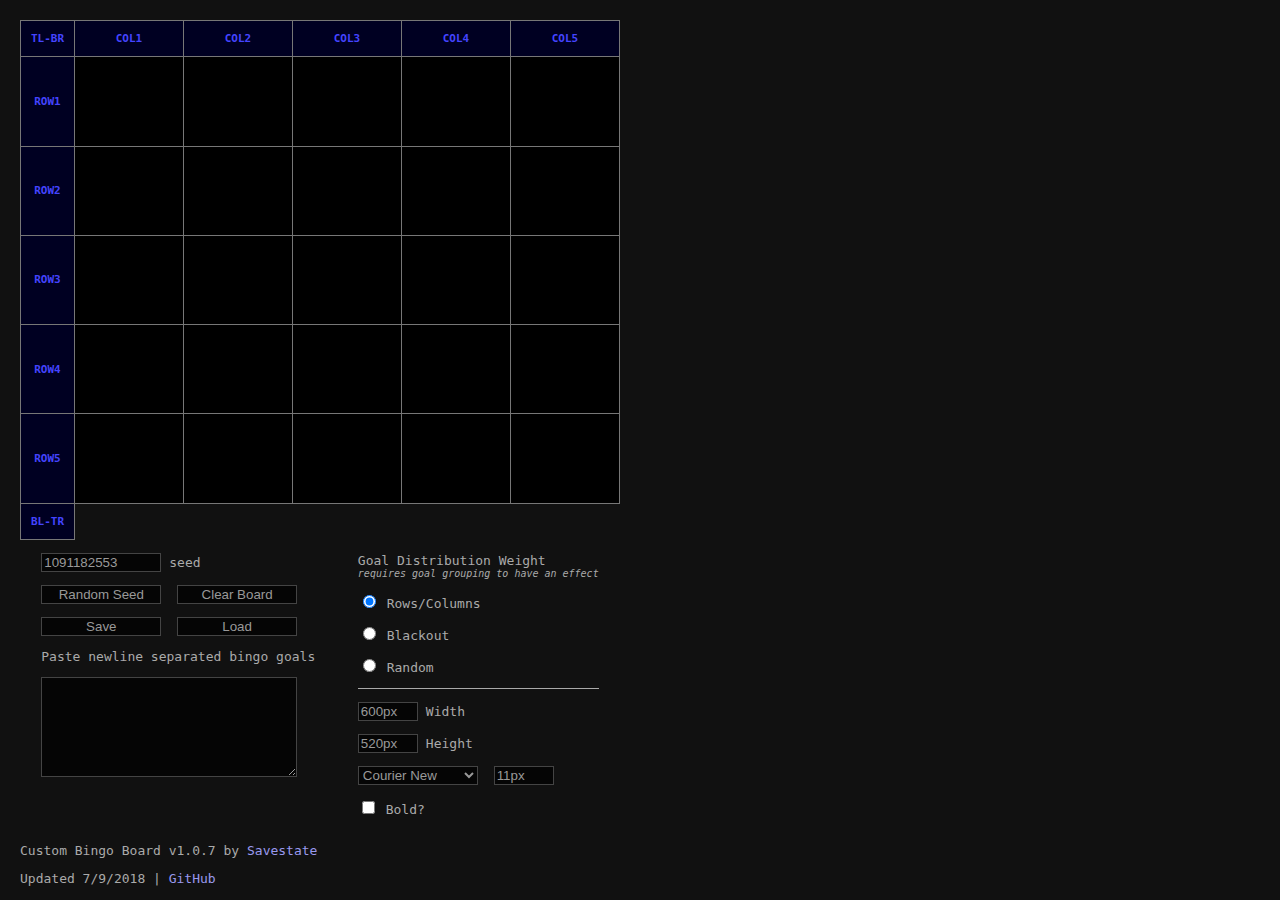
<file: bingo-board.html>
<html>
<head>
	<title>Bingo Generator (Custom)</title>
	<style>
		body {
			background-color: #111;
			margin: 0;
			padding: 0;
		}
		a {
			color: #99e; 
			text-decoration:none;
		}
		hr {
			height: 1px;
			border-style: none;
			background-color: #aaa;
			margin: 0;
			padding: 0;
			width: 100%;
		}
		ul, li, h2 {
			margin: 8px;
			padding: 0;
		}

		#board {
			width: 600px;
			height: 520px;
			margin: 20px;
		}
		.settings {
			display: flex;
			justify-content: space-around;
		}
		#board-table {
			border-width: 0px;
			border-collapse: collapse;
			border-spacing: 0;
			border-style: none;
			border-color: #fff;
			padding: 0;
			margin: 0;
			color: #cee;
			width: 100%;
			height: 100%;
			font-size: 11px;
			font-family: monospace;
		}
		#board-table td {
			border-width: 1px;
			border-style: solid;
			border-color: #777;
			text-align: center;
		}
		.row0, .col0 {
			background-color: #002;
			color: #44f;
			font-weight: bold;
		}
		.row0.color-hover, .col0.color-hover {
			background-color: #22a;
			color: #88f;
			font-weight: bold;
		}
		.col0 {
			width: 9%;
		}
		.col1, .col2, .col3, .col4, .col5 {
			width: 18.2%;
		}
		.row0 {
			height: 7%;
		}
		.row1, .row2, .row3, .row4, .row5 {
			height: 17.2%;
		}
		.row6 {
			height: 7%;
		}
		.adjust {
			color: #aaa;
			font-family: monospace;
		}
		.footer {
			margin-bottom: 12px;
			margin-top: 12px;
		}
		.color-black {
			background-color: #000;
		}
		.color-black.color-hover {
			background-color: #113;
		}
		.color-green {
			background-color: #141;
		}
		.color-green.color-hover {
			background-color: #262;
		}
		.color-red {
			background-color: #411;
		}
		.color-red.color-hover {
			background-color: #622;
		}
		.changer {
			min-width: 120px;
			width: 120px;
			background-color: #050505;
			border-style: solid;
			border-color: #444;
			border-width: 1px;
			color: #999;
			margin-right: 8px;
		}
		.changer-half {
			min-width: 60px;
			width: 60px;
			background-color: #050505;
			border-style: solid;
			border-color: #444;
			border-width: 1px;
			color: #999;
			margin-right: 8px;
		}
		.noselect {
		-webkit-touch-callout: none; /* iOS Safari */
		-webkit-user-select:   none; /* Safari */
		 -khtml-user-select:   none; /* Konqueror HTML */
		   -moz-user-select:   none; /* Firefox */
		    -ms-user-select:   none; /* Internet Explorer/Edge */
		         user-select:  none; /* Non-prefixed version, currently
		                                supported by Chrome and Opera */
		}
		textarea.changer {
			width: 256px;
			height: 100px;
		}
	</style>
	<script>
		var MAX_SEED_SIZE = 2147483646;

		window.onload = function() {
			document.getElementById('changer-seed').value = Math.floor(Math.random() * MAX_SEED_SIZE);
			for(var row=1; row<=5; row++){
				for(var col=1; col<=5; col++){
					var cell = document.getElementsByClassName("row"+row+" col"+col)[0];
					cell.classList.add("color-black");
					cell.onmouseover = function() {
						this.classList.add("color-hover");
					};
					cell.onmouseout = function() {
						this.classList.remove("color-hover");
					};
					cell.onclick = function() {
						if (this.classList.contains('color-black')) {
							this.classList.remove("color-black");
							this.classList.add("color-green");
						} else if (this.classList.contains('color-green')) {
							this.classList.remove("color-green");
							this.classList.add("color-red");
						} else if (this.classList.contains('color-red')) {
							this.classList.remove("color-red");
							this.classList.add("color-black");
						}
					};
				}
			}
			// ---- rows/cols ----
			for (var i=1; i<6; i++) {
				var col_h = document.getElementsByClassName("col0 row"+i)[0];
				var row_h = document.getElementsByClassName("row0 col"+i)[0];
				col_h.onmouseover = function() {
					for(var j=0; j<this.classList.length; j++) {
						if (this.classList[j].includes('row')) {
							var row = this.classList[j];
							var cols = document.getElementsByClassName(row);
							for (var k=0; k<cols.length; k++) {
								cols[k].classList.add("color-hover");
							}
						}
					}
				};
				col_h.onmouseout = function() {
					for(var j=0; j<this.classList.length; j++) {
						if (this.classList[j].includes('row')) {
							var row = this.classList[j];
							var cols = document.getElementsByClassName(row);
							for (var k=0; k<cols.length; k++) {
								cols[k].classList.remove("color-hover");
							}
						}
					}
				};
				row_h.onmouseover = function() {
					for(var j=0; j<this.classList.length; j++) {
						if (this.classList[j].includes('col')) {
							var col = this.classList[j];
							var rows = document.getElementsByClassName(col);
							for (var k=0; k<rows.length; k++) {
								rows[k].classList.add("color-hover");
							}
						}
					}
				};
				row_h.onmouseout = function() {
					for(var j=0; j<this.classList.length; j++) {
						if (this.classList[j].includes('col')) {
							var col = this.classList[j];
							var rows = document.getElementsByClassName(col);
							for (var k=0; k<rows.length; k++) {
								rows[k].classList.remove("color-hover");
							}
						}
					}
				};
			}
			// ---- tlbr ----
			var tlbr = document.getElementsByClassName("row0 col0")[0];
			tlbr.onmouseover = function() {
				for(var i=0; i<=6; i++) {
					var cells = document.getElementsByClassName("row"+i+" col"+i);
					if (cells.length <= 0) { return; }
					cells[0].classList.add("color-hover");
				}
			};
			tlbr.onmouseout = function() {
				for(var i=0; i<=6; i++) {
					var cells = document.getElementsByClassName("row"+i+" col"+i);
					if (cells.length <= 0) { return; }
					cells[0].classList.remove("color-hover");
				}
			};
			// ---- bltr ----
			var bltr = document.getElementsByClassName("row6 col0")[0];
			bltr.onmouseover = function() {
				for(var i=0; i<=6; i++) {
					var cells = document.getElementsByClassName("row"+(6-i)+" col"+i);
					if (cells.length <= 0) { return; }
					cells[0].classList.add("color-hover");
				}
			};
			bltr.onmouseout = function() {
				for(var i=0; i<=6; i++) {
					var cells = document.getElementsByClassName("row"+(6-i)+" col"+i);
					if (cells.length <= 0) { return; }
					cells[0].classList.remove("color-hover");
				}
			};
		}
		function adj_font(amt) {
			document.getElementById('board-table').style.fontFamily = amt;
		}
		function adj_fontsize(amt) {
			document.getElementById('board-table').style.fontSize = amt;
		}
		function adj_bold(amt) {
			document.getElementById('board-table').style.fontWeight = amt ? "bold" : "normal";
		}
		function adj_width(amt) {
			document.getElementById('board').style.width = amt;
		}
		function adj_height(amt) {
			document.getElementById('board').style.height = amt;
		}
		// https://gist.github.com/blixt/f17b47c62508be59987b
		// --------------------------------------------------
		function Random(seed) {
			seed = Math.floor(seed);
			this._seed = seed % 2147483647;
			if (this._seed <= 0) this._seed += MAX_SEED_SIZE;
		}
		Random.prototype.next = function () { // 2^31 - 2 (2147483646) upper limit 
			return this._seed = this._seed * 16807 % (MAX_SEED_SIZE + 1);
		};
		// --------------------------------------------------

		function random_seed() {
			document.getElementById('changer-seed').value = Math.floor(Math.random() * MAX_SEED_SIZE);
			clear_board();
			update_goals();
		}

		function clear_board() {
			for (var row=1; row<=5; row++) {
				for (var col=1; col<=5; col++) {
					document.getElementsByClassName("row"+row+" col"+col)[0].classList = "row"+row+" col"+col+" color-black";
				}
			}
		}

		function update_goals() {
			var board = [];
			var seed_val = parseInt(document.getElementById('changer-seed').value)
			if (seed_val > MAX_SEED_SIZE) {
				window.alert("Seed is bigger than "+MAX_SEED_SIZE+"!");
				return;
			}
			// split lines into objects w a group array
			var lines = document.getElementById('goals').value.trim().split('\n');
			var goals = [];
			for (var i=0; i<lines.length; i++) {
				var line = lines[i];
				var split = line.split('|');
				var groups = [];
				for (var j=0; j<split.length-1; j++) {
					groups.push(split[j]);
				}
				var goal_object = {
					goal: split[split.length-1],
					groups: groups
				};
				goals.push(goal_object);
			}

			var radios = {
				random: document.getElementById("changer-radio-rd").checked,
				blackout: document.getElementById("changer-radio-bo").checked,
				rowcol: document.getElementById("changer-radio-rc").checked
			};

			var rng = new Random(seed_val);
			for (var row=1; row<=5; row++){
				board.push([]);
				for (var col=1; col<=5; col++){
					// no conflict initially
					var conflict;
					var goal;
					do {
						conflict = false;
						// get goal from the goals list 
						var goal_index = rng.next() % goals.length;
						goal = goals[goal_index];
						// if blackout, no two goals may share a group
						if (radios.blackout) {
							for (var i=0; i<goal.groups.length; i++) {
								// loop checking the groups of the potential goal
								for (var j=0; j<board.length; j++) {
									// loop checking board rows
									for (var k=0; k<board[j].length; k++) {
										// loop checking board columns 
										if (board[j][k].groups.includes(goal.groups[i])) {
											conflict = goal.groups[i]; // conflict found !!
											break;
										}
									}
									if (conflict) break;
								}
								if (conflict) break;
							}
						// rows / cols / tlbr / bltr
						} else if (radios.rowcol) {
							for (var i=0; i<goal.groups.length; i++) {
								// loop checking the groups of the potential goal
								for (var j=1; j<row && !conflict; j++) {
									// current row
									var square = board[j-1][col-1];
									if (square.groups.includes(goal.groups[i])) {
										conflict = square; // conflict found !!
									}
								}
								for (var j=1; j<col && !conflict; j++) {
									// current col
									var square = board[row-1][j-1];
									if (board[row-1][j-1].groups.includes(goal.groups[i])) {
										conflict = board[row-1][j-1]; // conflict found !!
									}
								}
								for (var j=1; j<row && row==col && !conflict; j++) {
									// tlbr
									var square = board[j-1][j-1];
									if (square.groups.includes(goal.groups[i])) {
										conflict = square;
									}
								}
								for (var j=1; j<row && 6-row==col && !conflict; j++) {
									// bltr
									var square = board[j-1][j-1];
									if (square.groups.includes(goal.groups[i])) {
										conflict = square;
									}
								}
								if (conflict) { break; }
							}
						} else {
							// random						
						}
					} while (conflict);
					// executes once a goal that matches the current filters is found
					var cell = document.getElementsByClassName("row"+row+" col"+col)[0];
					var goal_text = goals[goal_index].goal;
					board[row-1].push(goal);
					goals.splice(goal_index, 1);
					cell.innerText = goal_text;
				}
			}
		}

		function save_local() {
			window.localStorage.setItem('goal_list', document.getElementById('goals').value.trim());
			window.localStorage.setItem('width', document.getElementById('board').style.width);
			window.localStorage.setItem('height', document.getElementById('board').style.height);
			window.localStorage.setItem('seed', document.getElementById('changer-seed').value);
			window.localStorage.setItem('radio-rd', document.getElementById("changer-radio-rd").checked?"t":"f"); // localStorage
			window.localStorage.setItem('radio-bo', document.getElementById("changer-radio-bo").checked?"t":"f"); // is strings 
			window.localStorage.setItem('radio-rc', document.getElementById("changer-radio-rc").checked?"t":"f"); // only ; ___ ;
			window.localStorage.setItem('font-family', document.getElementById('board-table').style.fontFamily);
			window.localStorage.setItem('font-size', document.getElementById('board-table').style.fontSize);
			window.localStorage.setItem('font-weight', (document.getElementById('board-table').style.fontWeight === "bold")?"t":"f");
			var board_state = [];
			for (var row=1; row<=5; row++) {
				var rowArray = [];
				for (var col=1; col<=5; col++) {
					rowArray.push(document.getElementsByClassName("row"+row+" col"+col)[0].className);
				}
				board_state.push(rowArray);
			}
			window.localStorage.setItem('board_state', JSON.stringify(board_state));
		}

		function load_local() {
			if (!window.localStorage.getItem('goal_list')) { return; }
			document.getElementById('goals').value = window.localStorage.getItem('goal_list');
			document.getElementById('board').style.width = window.localStorage.getItem('width');
			document.getElementById('board').style.height = window.localStorage.getItem('height');
			document.getElementById('changer-width').value = window.localStorage.getItem('width');
			document.getElementById('changer-height').value = window.localStorage.getItem('height');
			document.getElementById('changer-seed').value = window.localStorage.getItem('seed');
			document.getElementById('changer-radio-rd').checked = window.localStorage.getItem('radio-rd') === "t"; // ugh
			document.getElementById('changer-radio-bo').checked = window.localStorage.getItem('radio-bo') === "t";
			document.getElementById('changer-radio-rc').checked = window.localStorage.getItem('radio-rc') === "t";
			document.getElementById('changer-fonts').value = window.localStorage.getItem('font-family');
			document.getElementById('board-table').style.fontFamily = window.localStorage.getItem('font-family');
			document.getElementById('changer-fontsize').value = window.localStorage.getItem('font-size');
			document.getElementById('board-table').style.fontSize = window.localStorage.getItem('font-size');
			document.getElementById('changer-bold').checked = window.localStorage.getItem('font-weight') === "t";
			document.getElementById('board-table').style.fontWeight = (window.localStorage.getItem('font-weight') === "t")?"bold":"normal";
			var board_state = JSON.parse(window.localStorage.getItem('board_state'));
			for (var row=1; row<=5; row++) {
				for (var col=1; col<=5; col++) {
					document.getElementsByClassName("row"+row+" col"+col)[0].classList = board_state[row-1][col-1];
				}
			}
			update_goals();
		}
	</script>
</head>
<body>
	<div id="board">
		<table id="board-table" class="noselect">
			<tr>
				<td class="tlbr row0 col0">TL-BR</td>
				<td class="row0 col1">COL1</td> 
				<td class="row0 col2">COL2</td>
				<td class="row0 col3">COL3</td>
				<td class="row0 col4">COL4</td> 
				<td class="row0 col5">COL5</td>
			</tr>
			<tr>
				<td class="row1 col0">ROW1</td>
				<td class="row1 col1"></td> 
				<td class="row1 col2"></td>
				<td class="row1 col3"></td>
				<td class="row1 col4"></td> 
				<td class="row1 col5"></td>
			</tr>
			<tr>
				<td class="row2 col0">ROW2</td>
				<td class="row2 col1"></td> 
				<td class="row2 col2"></td>
				<td class="row2 col3"></td>
				<td class="row2 col4"></td> 
				<td class="row2 col5"></td>
			</tr>
			<tr>
				<td class="row3 col0">ROW3</td>
				<td class="row3 col1"></td> 
				<td class="row3 col2"></td>
				<td class="row3 col3"></td>
				<td class="row3 col4"></td> 
				<td class="row3 col5"></td>
			</tr>
			<tr>
				<td class="row4 col0">ROW4</td>
				<td class="row4 col1"></td> 
				<td class="row4 col2"></td>
				<td class="row4 col3"></td>
				<td class="row4 col4"></td> 
				<td class="row4 col5"></td>
			</tr>
			<tr>
				<td class="row5 col0">ROW5</td>
				<td class="row5 col1"></td> 
				<td class="row5 col2"></td>
				<td class="row5 col3"></td>
				<td class="row5 col4"></td> 
				<td class="row5 col5"></td>
			</tr>
			<tr>
				<td class="row6 col0">BL-TR</td>
			</tr>
		</table>
		<form autocomplete="off">
		<div class="settings">
			<div class="adjust">
				<p>
					<input class="changer" id="changer-seed"  onchange="update_goals()" type="text">seed
				</p>
				<p>
					<input class="changer" id="changer-random" onclick="random_seed()" type="button" value="Random Seed">
					<input class="changer" id="changer-clearboard" onclick="clear_board()" type="button" value="Clear Board">
				</p>
				<p>
					<input class="changer" id="changer-save" onclick="save_local()" type="button" value="Save">
					<input class="changer" id="changer-load" onclick="load_local()" type="button" value="Load">
				</p>
				<p>Paste newline separated bingo goals</p>
				<p><textarea id="goals" onchange="update_goals()" class="changer"></textarea></p>
			</div>
			<div class="adjust">
				<p>Goal Distribution Weight<br>
				<em style="font-size: 10px">requires goal grouping to have an effect</em></p>
				<p><input class="changer-radio" onclick="update_goals()" type="radio" id="changer-radio-rc" name="boardtype" value="Rows/Columns" checked> Rows/Columns</p>
				<p><input class="changer-radio" onclick="update_goals()" type="radio" id="changer-radio-bo" name="boardtype" value="Blackout"> Blackout</p>
				<p><input class="changer-radio" onclick="update_goals()" type="radio" id="changer-radio-rd" name="boardtype" value="Random"> Random</p>
				<hr>
				<p><input class="changer-half" id="changer-width"  onchange="adj_width(document.getElementById('changer-width').value)" type="text" value="600px">Width</p>
				<p><input class="changer-half" id="changer-height" onchange="adj_height(document.getElementById('changer-height').value)" type="text" value="520px">Height</p>
				<p>
					<select class="changer" id="changer-fonts" onchange="adj_font(document.getElementById('changer-fonts').value)">
						<option value="Arial">Arial</option>
						<option value="Times New Roman">Times New Roman</option>
						<option value="Courier New" selected>Courier New</option>
						<option value="Verdana">Verdana</option>
						<option value="Georgia">Georgia</option>
						<option value="Impact">Impact</option>
					</select>
					<input class="changer-half" id="changer-fontsize" onchange="adj_fontsize(document.getElementById('changer-fontsize').value)" type="text" value="11px">
				</p>
				<p><input type="checkbox" class="changer-radio" id="changer-bold" onchange="adj_bold(document.getElementById('changer-bold').checked)"> Bold?</p>
			</div>
		</div>
		<div class="adjust footer">
			<p>Custom Bingo Board v1.0.7 by <a href="https://twitter.com/Savestate">Savestate</a></p>
			<p>Updated 7/9/2018 | <a href="https://github.com/Savestate2A03/custom-bingo-board">GitHub</a></p>
		</div>
	</div>
	</form>
</body>
</file>
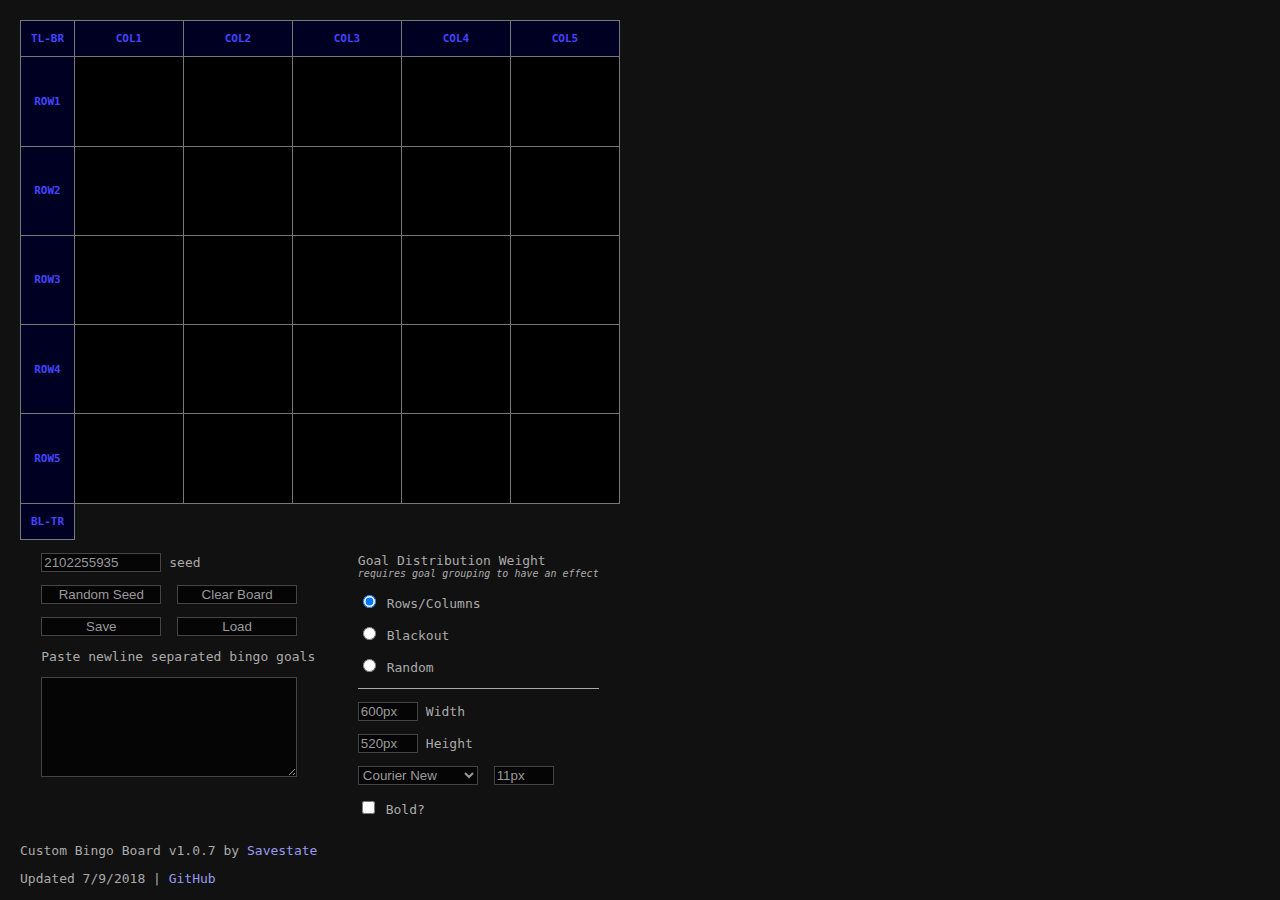
<file: nslt-bingo/nslt-bingo.html>
<html>
<head>
	<title>NSLT Bingo</title>
	<style>
		body {
			background-color: #111;
			margin: 0;
			padding: 0;
		}
		a {
			color: #99e; 
			text-decoration:none;
		}
		hr {
			height: 1px;
			border-style: none;
			background-color: #aaa;
			margin: 0;
			padding: 0;
			width: 100%;
		}
		ul, li, h2 {
			margin: 8px;
			padding: 0;
		}

		#board {
			width: 600px;
			height: 520px;
			margin: 20px;
		}
		.settings {
			display: flex;
			justify-content: space-around;
		}
		#board-table {
			border-width: 0px;
			border-collapse: collapse;
			border-spacing: 0;
			border-style: none;
			border-color: #fff;
			padding: 0;
			margin: 0;
			color: #cee;
			width: 100%;
			height: 100%;
			font-size: 11px;
			font-family: monospace;
		}
		#board-table td {
			border-width: 1px;
			border-style: solid;
			border-color: #777;
			text-align: center;
		}
		.row0, .col0 {
			background-color: #002;
			color: #44f;
			font-weight: bold;
		}
		.row0.color-hover, .col0.color-hover {
			background-color: #22a;
			color: #88f;
			font-weight: bold;
		}
		.col0 {
			width: 9%;
		}
		.col1, .col2, .col3, .col4, .col5 {
			width: 18.2%;
		}
		.row0 {
			height: 7%;
		}
		.row1, .row2, .row3, .row4, .row5 {
			height: 17.2%;
		}
		.row6 {
			height: 7%;
		}
		.adjust {
			color: #aaa;
			font-family: monospace;
		}
		.footer {
			margin-bottom: 12px;
			margin-top: 12px;
		}
		.color-black {
			background-color: #000;
		}
		.color-black.color-hover {
			background-color: #113;
		}
		.color-green {
			background-color: #141;
		}
		.color-green.color-hover {
			background-color: #262;
		}
		.color-red {
			background-color: #411;
		}
		.color-red.color-hover {
			background-color: #622;
		}
		.changer {
			min-width: 120px;
			width: 120px;
			background-color: #050505;
			border-style: solid;
			border-color: #444;
			border-width: 1px;
			color: #999;
			margin-right: 8px;
		}
		.changer-half {
			min-width: 60px;
			width: 60px;
			background-color: #050505;
			border-style: solid;
			border-color: #444;
			border-width: 1px;
			color: #999;
			margin-right: 8px;
		}
		.noselect {
		-webkit-touch-callout: none; /* iOS Safari */
		-webkit-user-select:   none; /* Safari */
		 -khtml-user-select:   none; /* Konqueror HTML */
		   -moz-user-select:   none; /* Firefox */
		    -ms-user-select:   none; /* Internet Explorer/Edge */
		         user-select:  none; /* Non-prefixed version, currently
		                                supported by Chrome and Opera */
		}
		textarea.changer {
			width: 256px;
			height: 100px;
		}
	</style>
	<script>
		var MAX_SEED_SIZE = 2147483646;

		window.onload = function() {
			document.getElementById('changer-seed').value = Math.floor(Math.random() * MAX_SEED_SIZE);
			for(var row=1; row<=5; row++){
				for(var col=1; col<=5; col++){
					var cell = document.getElementsByClassName("row"+row+" col"+col)[0];
					cell.classList.add("color-black");
					cell.onmouseover = function() {
						this.classList.add("color-hover");
					};
					cell.onmouseout = function() {
						this.classList.remove("color-hover");
					};
					cell.onclick = function() {
						if (this.classList.contains('color-black')) {
							this.classList.remove("color-black");
							this.classList.add("color-green");
						} else if (this.classList.contains('color-green')) {
							this.classList.remove("color-green");
							this.classList.add("color-red");
						} else if (this.classList.contains('color-red')) {
							this.classList.remove("color-red");
							this.classList.add("color-black");
						}
					};
				}
			}
			// ---- rows/cols ----
			for (var i=1; i<6; i++) {
				var col_h = document.getElementsByClassName("col0 row"+i)[0];
				var row_h = document.getElementsByClassName("row0 col"+i)[0];
				col_h.onmouseover = function() {
					for(var j=0; j<this.classList.length; j++) {
						if (this.classList[j].includes('row')) {
							var row = this.classList[j];
							var cols = document.getElementsByClassName(row);
							for (var k=0; k<cols.length; k++) {
								cols[k].classList.add("color-hover");
							}
						}
					}
				};
				col_h.onmouseout = function() {
					for(var j=0; j<this.classList.length; j++) {
						if (this.classList[j].includes('row')) {
							var row = this.classList[j];
							var cols = document.getElementsByClassName(row);
							for (var k=0; k<cols.length; k++) {
								cols[k].classList.remove("color-hover");
							}
						}
					}
				};
				row_h.onmouseover = function() {
					for(var j=0; j<this.classList.length; j++) {
						if (this.classList[j].includes('col')) {
							var col = this.classList[j];
							var rows = document.getElementsByClassName(col);
							for (var k=0; k<rows.length; k++) {
								rows[k].classList.add("color-hover");
							}
						}
					}
				};
				row_h.onmouseout = function() {
					for(var j=0; j<this.classList.length; j++) {
						if (this.classList[j].includes('col')) {
							var col = this.classList[j];
							var rows = document.getElementsByClassName(col);
							for (var k=0; k<rows.length; k++) {
								rows[k].classList.remove("color-hover");
							}
						}
					}
				};
			}
			// ---- tlbr ----
			var tlbr = document.getElementsByClassName("row0 col0")[0];
			tlbr.onmouseover = function() {
				for(var i=0; i<=6; i++) {
					var cells = document.getElementsByClassName("row"+i+" col"+i);
					if (cells.length <= 0) { return; }
					cells[0].classList.add("color-hover");
				}
			};
			tlbr.onmouseout = function() {
				for(var i=0; i<=6; i++) {
					var cells = document.getElementsByClassName("row"+i+" col"+i);
					if (cells.length <= 0) { return; }
					cells[0].classList.remove("color-hover");
				}
			};
			// ---- bltr ----
			var bltr = document.getElementsByClassName("row6 col0")[0];
			bltr.onmouseover = function() {
				for(var i=0; i<=6; i++) {
					var cells = document.getElementsByClassName("row"+(6-i)+" col"+i);
					if (cells.length <= 0) { return; }
					cells[0].classList.add("color-hover");
				}
			};
			bltr.onmouseout = function() {
				for(var i=0; i<=6; i++) {
					var cells = document.getElementsByClassName("row"+(6-i)+" col"+i);
					if (cells.length <= 0) { return; }
					cells[0].classList.remove("color-hover");
				}
			};
		}
		function adj_font(amt) {
			document.getElementById('board-table').style.fontFamily = amt;
		}
		function adj_fontsize(amt) {
			document.getElementById('board-table').style.fontSize = amt;
		}
		function adj_bold(amt) {
			document.getElementById('board-table').style.fontWeight = amt ? "bold" : "normal";
		}
		function adj_width(amt) {
			document.getElementById('board').style.width = amt;
		}
		function adj_height(amt) {
			document.getElementById('board').style.height = amt;
		}
		// https://gist.github.com/blixt/f17b47c62508be59987b
		// --------------------------------------------------
		function Random(seed) {
			seed = Math.floor(seed);
			this._seed = seed % 2147483647;
			if (this._seed <= 0) this._seed += MAX_SEED_SIZE;
		}
		Random.prototype.next = function () { // 2^31 - 2 (2147483646) upper limit 
			return this._seed = this._seed * 16807 % (MAX_SEED_SIZE + 1);
		};
		// --------------------------------------------------

		function random_seed() {
			document.getElementById('changer-seed').value = Math.floor(Math.random() * MAX_SEED_SIZE);
			clear_board();
			update_goals();
		}

		function clear_board() {
			for (var row=1; row<=5; row++) {
				for (var col=1; col<=5; col++) {
					document.getElementsByClassName("row"+row+" col"+col)[0].classList = "row"+row+" col"+col+" color-black";
				}
			}
		}

		function update_goals() {
			var board = [];
			var seed_val = parseInt(document.getElementById('changer-seed').value)
			if (seed_val > MAX_SEED_SIZE) {
				window.alert("Seed is bigger than "+MAX_SEED_SIZE+"!");
				return;
			}
			// split lines into objects w a group array
			var lines = document.getElementById('goals').value.trim().split('\n');
			var goals = [];
			for (var i=0; i<lines.length; i++) {
				var line = lines[i];
				var split = line.split('|');
				var groups = [];
				for (var j=0; j<split.length-1; j++) {
					groups.push(split[j]);
				}
				var goal_object = {
					goal: split[split.length-1],
					groups: groups
				};
				goals.push(goal_object);
			}

			var radios = {
				random: document.getElementById("changer-radio-rd").checked,
				blackout: document.getElementById("changer-radio-bo").checked,
				rowcol: document.getElementById("changer-radio-rc").checked
			};

			var rng = new Random(seed_val);
			for (var row=1; row<=5; row++){
				board.push([]);
				for (var col=1; col<=5; col++){
					// no conflict initially
					var conflict;
					var goal;
					do {
						conflict = false;
						// get goal from the goals list 
						var goal_index = rng.next() % goals.length;
						goal = goals[goal_index];
						// if blackout, no two goals may share a group
						if (radios.blackout) {
							for (var i=0; i<goal.groups.length; i++) {
								// loop checking the groups of the potential goal
								for (var j=0; j<board.length; j++) {
									// loop checking board rows
									for (var k=0; k<board[j].length; k++) {
										// loop checking board columns 
										if (board[j][k].groups.includes(goal.groups[i])) {
											conflict = goal.groups[i]; // conflict found !!
											break;
										}
									}
									if (conflict) break;
								}
								if (conflict) break;
							}
						// rows / cols / tlbr / bltr
						} else if (radios.rowcol) {
							for (var i=0; i<goal.groups.length; i++) {
								// loop checking the groups of the potential goal
								for (var j=1; j<row && !conflict; j++) {
									// current row
									var square = board[j-1][col-1];
									if (square.groups.includes(goal.groups[i])) {
										conflict = square; // conflict found !!
									}
								}
								for (var j=1; j<col && !conflict; j++) {
									// current col
									var square = board[row-1][j-1];
									if (board[row-1][j-1].groups.includes(goal.groups[i])) {
										conflict = board[row-1][j-1]; // conflict found !!
									}
								}
								for (var j=1; j<row && row==col && !conflict; j++) {
									// tlbr
									var square = board[j-1][j-1];
									if (square.groups.includes(goal.groups[i])) {
										conflict = square;
									}
								}
								for (var j=1; j<row && 6-row==col && !conflict; j++) {
									// bltr
									var square = board[j-1][j-1];
									if (square.groups.includes(goal.groups[i])) {
										conflict = square;
									}
								}
								if (conflict) { break; }
							}
						} else {
							// random						
						}
					} while (conflict);
					// executes once a goal that matches the current filters is found
					var cell = document.getElementsByClassName("row"+row+" col"+col)[0];
					var goal_text = goals[goal_index].goal;
					board[row-1].push(goal);
					goals.splice(goal_index, 1);
					cell.innerText = goal_text;
				}
			}
		}

		function save_local() {
			window.localStorage.setItem('goal_list', document.getElementById('goals').value.trim());
			window.localStorage.setItem('width', document.getElementById('board').style.width);
			window.localStorage.setItem('height', document.getElementById('board').style.height);
			window.localStorage.setItem('seed', document.getElementById('changer-seed').value);
			window.localStorage.setItem('radio-rd', document.getElementById("changer-radio-rd").checked?"t":"f"); // localStorage
			window.localStorage.setItem('radio-bo', document.getElementById("changer-radio-bo").checked?"t":"f"); // is strings 
			window.localStorage.setItem('radio-rc', document.getElementById("changer-radio-rc").checked?"t":"f"); // only ; ___ ;
			window.localStorage.setItem('font-family', document.getElementById('board-table').style.fontFamily);
			window.localStorage.setItem('font-size', document.getElementById('board-table').style.fontSize);
			window.localStorage.setItem('font-weight', (document.getElementById('board-table').style.fontWeight === "bold")?"t":"f");
			var board_state = [];
			for (var row=1; row<=5; row++) {
				var rowArray = [];
				for (var col=1; col<=5; col++) {
					rowArray.push(document.getElementsByClassName("row"+row+" col"+col)[0].className);
				}
				board_state.push(rowArray);
			}
			window.localStorage.setItem('board_state', JSON.stringify(board_state));
		}

		function load_local() {
			if (!window.localStorage.getItem('goal_list')) { return; }
			document.getElementById('goals').value = window.localStorage.getItem('goal_list');
			document.getElementById('board').style.width = window.localStorage.getItem('width');
			document.getElementById('board').style.height = window.localStorage.getItem('height');
			document.getElementById('changer-width').value = window.localStorage.getItem('width');
			document.getElementById('changer-height').value = window.localStorage.getItem('height');
			document.getElementById('changer-seed').value = window.localStorage.getItem('seed');
			document.getElementById('changer-radio-rd').checked = window.localStorage.getItem('radio-rd') === "t"; // ugh
			document.getElementById('changer-radio-bo').checked = window.localStorage.getItem('radio-bo') === "t";
			document.getElementById('changer-radio-rc').checked = window.localStorage.getItem('radio-rc') === "t";
			document.getElementById('changer-fonts').value = window.localStorage.getItem('font-family');
			document.getElementById('board-table').style.fontFamily = window.localStorage.getItem('font-family');
			document.getElementById('changer-fontsize').value = window.localStorage.getItem('font-size');
			document.getElementById('board-table').style.fontSize = window.localStorage.getItem('font-size');
			document.getElementById('changer-bold').checked = window.localStorage.getItem('font-weight') === "t";
			document.getElementById('board-table').style.fontWeight = (window.localStorage.getItem('font-weight') === "t")?"bold":"normal";
			var board_state = JSON.parse(window.localStorage.getItem('board_state'));
			for (var row=1; row<=5; row++) {
				for (var col=1; col<=5; col++) {
					document.getElementsByClassName("row"+row+" col"+col)[0].classList = board_state[row-1][col-1];
				}
			}
			update_goals();
		}
	</script>
</head>
<body>
	<div id="board">
		<table id="board-table" class="noselect">
			<tr>
				<td class="tlbr row0 col0">TL-BR</td>
				<td class="row0 col1">COL1</td> 
				<td class="row0 col2">COL2</td>
				<td class="row0 col3">COL3</td>
				<td class="row0 col4">COL4</td> 
				<td class="row0 col5">COL5</td>
			</tr>
			<tr>
				<td class="row1 col0">ROW1</td>
				<td class="row1 col1"></td> 
				<td class="row1 col2"></td>
				<td class="row1 col3"></td>
				<td class="row1 col4"></td> 
				<td class="row1 col5"></td>
			</tr>
			<tr>
				<td class="row2 col0">ROW2</td>
				<td class="row2 col1"></td> 
				<td class="row2 col2"></td>
				<td class="row2 col3"></td>
				<td class="row2 col4"></td> 
				<td class="row2 col5"></td>
			</tr>
			<tr>
				<td class="row3 col0">ROW3</td>
				<td class="row3 col1"></td> 
				<td class="row3 col2"></td>
				<td class="row3 col3"></td>
				<td class="row3 col4"></td> 
				<td class="row3 col5"></td>
			</tr>
			<tr>
				<td class="row4 col0">ROW4</td>
				<td class="row4 col1"></td> 
				<td class="row4 col2"></td>
				<td class="row4 col3"></td>
				<td class="row4 col4"></td> 
				<td class="row4 col5"></td>
			</tr>
			<tr>
				<td class="row5 col0">ROW5</td>
				<td class="row5 col1"></td> 
				<td class="row5 col2"></td>
				<td class="row5 col3"></td>
				<td class="row5 col4"></td> 
				<td class="row5 col5"></td>
			</tr>
			<tr>
				<td class="row6 col0">BL-TR</td>
			</tr>
		</table>
		<form autocomplete="off">
		<div class="settings">
			<div class="adjust">
				<p>
					<input class="changer" id="changer-seed"  onchange="update_goals()" type="text">seed
				</p>
				<p>
					<input class="changer" id="changer-random" onclick="random_seed()" type="button" value="Random Seed">
					<input class="changer" id="changer-clearboard" onclick="clear_board()" type="button" value="Clear Board">
				</p>
				<p>
					<input class="changer" id="changer-save" onclick="save_local()" type="button" value="Save">
					<input class="changer" id="changer-load" onclick="load_local()" type="button" value="Load">
				</p>
				<p>Paste newline separated bingo goals</p>
				<p><textarea id="goals" onchange="update_goals()" class="changer"></textarea></p>
			</div>
			<div class="adjust">
				<p>Goal Distribution Weight<br>
				<em style="font-size: 10px">requires goal grouping to have an effect</em></p>
				<p><input class="changer-radio" onclick="update_goals()" type="radio" id="changer-radio-rc" name="boardtype" value="Rows/Columns" checked> Rows/Columns</p>
				<p><input class="changer-radio" onclick="update_goals()" type="radio" id="changer-radio-bo" name="boardtype" value="Blackout"> Blackout</p>
				<p><input class="changer-radio" onclick="update_goals()" type="radio" id="changer-radio-rd" name="boardtype" value="Random"> Random</p>
				<hr>
				<p><input class="changer-half" id="changer-width"  onchange="adj_width(document.getElementById('changer-width').value)" type="text" value="600px">Width</p>
				<p><input class="changer-half" id="changer-height" onchange="adj_height(document.getElementById('changer-height').value)" type="text" value="520px">Height</p>
				<p>
					<select class="changer" id="changer-fonts" onchange="adj_font(document.getElementById('changer-fonts').value)">
						<option value="Arial">Arial</option>
						<option value="Times New Roman">Times New Roman</option>
						<option value="Courier New" selected>Courier New</option>
						<option value="Verdana">Verdana</option>
						<option value="Georgia">Georgia</option>
						<option value="Impact">Impact</option>
					</select>
					<input class="changer-half" id="changer-fontsize" onchange="adj_fontsize(document.getElementById('changer-fontsize').value)" type="text" value="11px">
				</p>
				<p><input type="checkbox" class="changer-radio" id="changer-bold" onchange="adj_bold(document.getElementById('changer-bold').checked)"> Bold?</p>
			</div>
		</div>
		<div class="adjust footer">
			<p>Custom Bingo Board v1.0.7 by <a href="https://twitter.com/Savestate">Savestate</a></p>
			<p>Updated 7/9/2018 | <a href="https://github.com/Savestate2A03/custom-bingo-board">GitHub</a></p>
		</div>
	</div>
	</form>
</body>
</file>
